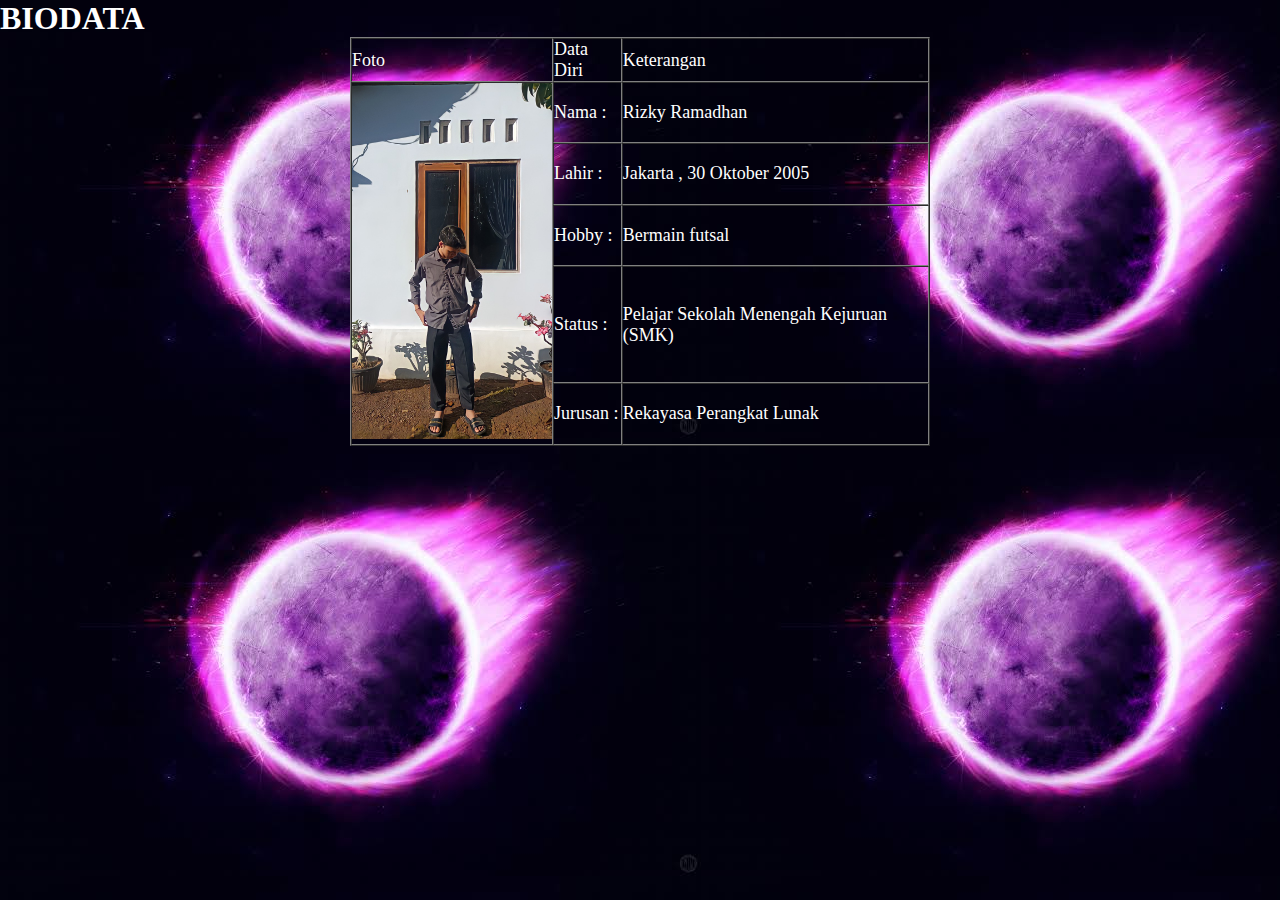
<file: biodata.html>
<!DOCTYPE html>
<html lang="en">
<head>
    <meta charset="UTF-8">
    <meta http-equiv="X-UA-Compatible" content="IE=edge">
    <meta name="viewport" content="width=device-width, initial-scale=1.0">
    <link rel="stylesheet" href="style.css">
    <title>BIODATA</title>
</head>
<body class="About";
">
    <h1 id="abouth1">BIODATA</h1>
    <div>
        
        <table border="1" cellspacing="0" cellpadding="5" class="Tabel">
            <tr>
                <td>Foto</td>
                <td>Data Diri</td>
                <td>Keterangan</td>
            </tr>
            <tr>
                <td rowspan="6"><img src="rizkyramadhan1.jpeg" width="200px" alt=""></td>
                <td>Nama :</td>
                <td>Rizky Ramadhan</td>
            </tr> 
            <tr>
                <td>Lahir :</td>
                <td>Jakarta , 30 Oktober 2005</td>
            </tr>
            <tr>
                <td>Hobby :</td>
                <td>Bermain futsal</td>
            </tr>
                <tr>
                    <td>Status :</td>
                    <td>Pelajar Sekolah Menengah Kejuruan (SMK)</td>
                </tr>
            <tr>
                <td>Jurusan :</td>
                <td>Rekayasa Perangkat Lunak</td>
            </tr>
        </table>
    </div>
</body>
</html>
</file>
<file: style.css>
*{
    margin: 0;
    padding: 0;
}

.main{
    width: 100%;
    background: linear-gradient(to top, rgba(0,0,0,0.5)50%,rgba(0,0,0,0.5)50%), url(rizkyramadhan.jpeg);
    background-position: center;
    background-size: cover;
    height: 100vh;
}

.navbar{
    width: 1200px;
    height: 75px;
    margin: auto;
}

.icon{
    width: 200px;
    float: left;
    height: 70px;
}

.logo{
    color: #ff7200;
    font-size: 35px;
    font-family: Arial;
    padding-left: 20px;
    float: left;
    padding-top: 10px;
    margin-top: 5px
}

.menu{
    width: 400px;
    float: left;
    height: 70px;
}

ul{
    float: left;
    display: flex;
    justify-content: center;
    align-items: center;
}

ul li{
    list-style: none;
    margin-left: 62px;
    margin-top: 27px;
    font-size: 14px;
}

ul li a{
    text-decoration: none;
    color: #fff;
    font-family: Arial;
    font-weight: bold;
    transition: 0.4s ease-in-out;
}

ul li a:hover{
    color: #ff7200;
}

.search{
    width: 330px;
    float: left;
    margin-left: 270px;
}

.srch{
    font-family: 'Times New Roman';
    width: 200px;
    height: 40px;
    background: transparent;
    border: 1px solid #ff7200;
    margin-top: 13px;
    color: #fff;
    border-right: none;
    font-size: 16px;
    float: left;
    padding: 10px;
    border-bottom-left-radius: 5px;
    border-top-left-radius: 5px;
}

.btn{
    width: 100px;
    height: 40px;
    background: #ff7200;
    border: 2px solid #ff7200;
    margin-top: 13px;
    color: #fff;
    font-size: 15px;
    border-bottom-right-radius: 5px;
    border-bottom-right-radius: 5px;
    transition: 0.2s ease;
    cursor: pointer;
}
.btn:hover{
    color: #000;
}

.btn:focus{
    outline: none;
}

.srch:focus{
    outline: none;
}

.content{
    width: 1200px;
    height: auto;
    margin: auto;
    color: #fff;
    position: relative;
}

.content .par{
    padding-left: 20px;
    padding-bottom: 25px;
    font-family: Arial;
    letter-spacing: 1.2px;
    line-height: 30px;
}

.content h1{
    font-family: 'Times New Roman';
    font-size: 50px;
    padding-left: 20px;
    margin-top: 9%;
    letter-spacing: 2px;
}

.content .cn{
    width: 160px;
    height: 40px;
    background: #ff7200;
    border: none;
    margin-bottom: 10px;
    margin-left: 20px;
    font-size: 18px;
    border-radius: 10px;
    cursor: pointer;
    transition: .4s ease;
    
}

.content .cn a{
    text-decoration: none;
    color: #000;
    transition: .3s ease;
}

.cn:hover{
    background-color: #fff;
}

.content span{
    color: #ff7200;
    font-size: 65px
}

.form{
    width: 250px;
    height: 380px;
    background: linear-gradient(to top, rgba(0,0,0,0.8)50%,rgba(0,0,0,0.8)50%);
    position: absolute;
    top: -20px;
    left: 870px;
    transform: translate(0%,-5%);
    border-radius: 10px;
    padding: 25px;
}

.form h2{
    width: 220px;
    font-family: sans-serif;
    text-align: center;
    color: #ff7200;
    font-size: 22px;
    background-color: #fff;
    border-radius: 10px;
    margin: 2px;
    padding: 8px;
}

.form input{
    width: 240px;
    height: 35px;
    background: transparent;
    border-bottom: 1px solid #ff7200;
    border-top: none;
    border-right: none;
    border-left: none;
    color: #fff;
    font-size: 15px;
    letter-spacing: 1px;
    margin-top: 30px;
    font-family: sans-serif;
}

.form input:focus{
    outline: none;
}

::placeholder{
    color: #fff;
    font-family: Arial;
}

.btnn{
    width: 240px;
    height: 40px;
    background: #ff7200;
    border: none;
    margin-top: 30px;
    font-size: 18px;
    border-radius: 10px;
    cursor: pointer;
    color: #fff;
    transition: 0.4s ease;
}
.btnn:hover{
    background: #fff;
    color: #ff7200;
}
.btnn a{
    text-decoration: none;
    color: #000;
    font-weight: bold;
}
.form .link{
    font-family: Arial, Helvetica, sans-serif;
    font-size: 17px;
    padding-top: 20px;
    text-align: center;
}
.form .link a{
    text-decoration: none;
    color: #ff7200;
}
.liw{
    padding-top: 15px;
    padding-bottom: 10px;
    text-align: center;
}
.icons a{
    text-decoration: none;
    color: #fff;
}
.icons ion-icon{
    color: #fff;
    font-size: 30px;
    padding-left: 14px;
    padding-top: 5px;
    transition: 0.3s ease;
}
.icons ion-icon:hover{
    color: #ff7200;
}

.About{
    background-image: url("rizkyramadhan5.jpeg");
}

table {
    color: white;
    font-size: large;
}

h1 {
    color: white;

}

.Tabel{
    margin-left: 350px;
    margin-right: 350px;
}
</file>
